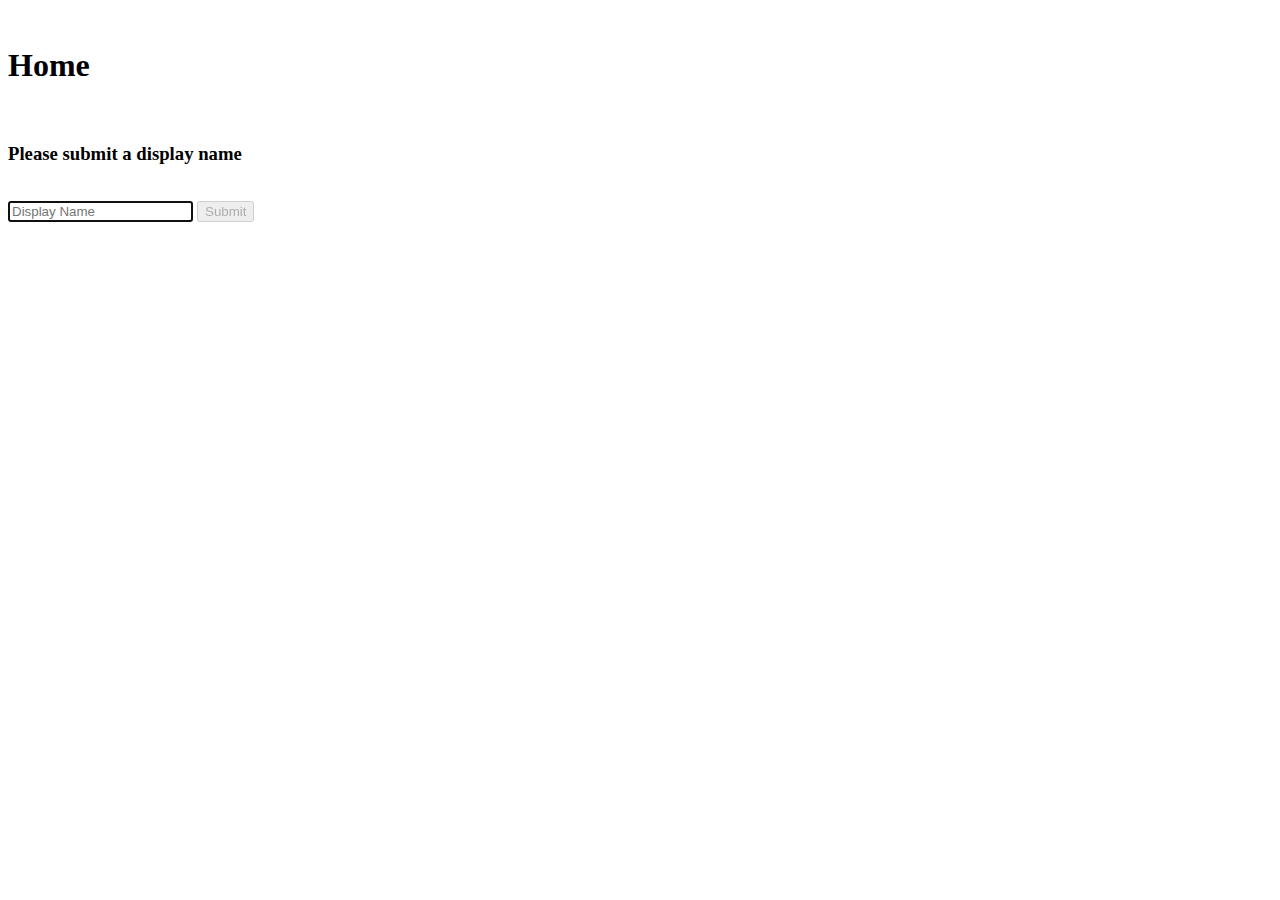
<file: project2/templates/index.html>
<!DOCTYPE html>
<html>
    <head>
        <title>Home</title>
        <link rel="stylesheet" href="https://maxcdn.bootstrapcdn.com/bootstrap/4.0.0-beta.3/css/bootstrap.min.css" integrity="sha384-Zug+QiDoJOrZ5t4lssLdxGhVrurbmBWopoEl+M6BdEfwnCJZtKxi1KgxUyJq13dy" crossorigin="anonymous">

        <script>

            document.addEventListener('DOMContentLoaded', () => {

                // Setting or showing display name

                // By default, submit button is disabled
                document.querySelector('#display-name-submit').disabled = true;

                if (localStorage.getItem('displayname')) {

                    document.querySelector('#final-display-name').innerHTML = "Welcome, " + localStorage.getItem('displayname');
                    document.querySelector('#channels-link').innerHTML = "Enter a channel".link("/channels");
                    document.querySelector('#display-name').setAttribute('placeholder', 'Change Display Name');}

                // Enable button only if there is text in the input field
                document.querySelector('#display-name').onkeyup = () => {
                    if (document.querySelector('#display-name').value.length > 0)
                        document.querySelector('#display-name-submit').disabled = false;
                    else
                        document.querySelector('#display-name-submit').disabled = true;
                };

                document.querySelector('#display-name-form').onsubmit = () => {
                    localStorage.setItem('displayname', document.querySelector('#display-name').value);
                    document.querySelector('#final-display-name').innerHTML = "Welcome, " + localStorage.getItem('displayname');
                    document.querySelector('#channels-link').innerHTML = "Enter a channel".link("/channels");
                };
            });
        </script>
    </head>

    <body>
        <div class="container">
            <br><h1>Home</h1>

            <br><h3 id="final-display-name">Please submit a display name</h3>

            <br><form id="display-name-form">
                <input id="display-name" autocomplete="off" autofocus placeholder="Display Name" type="text">
                <input id="display-name-submit" type="submit">
            </form>

            <br><h4 id="channels-link"></h4>
        </div>
    </body>
</html>
</file>
